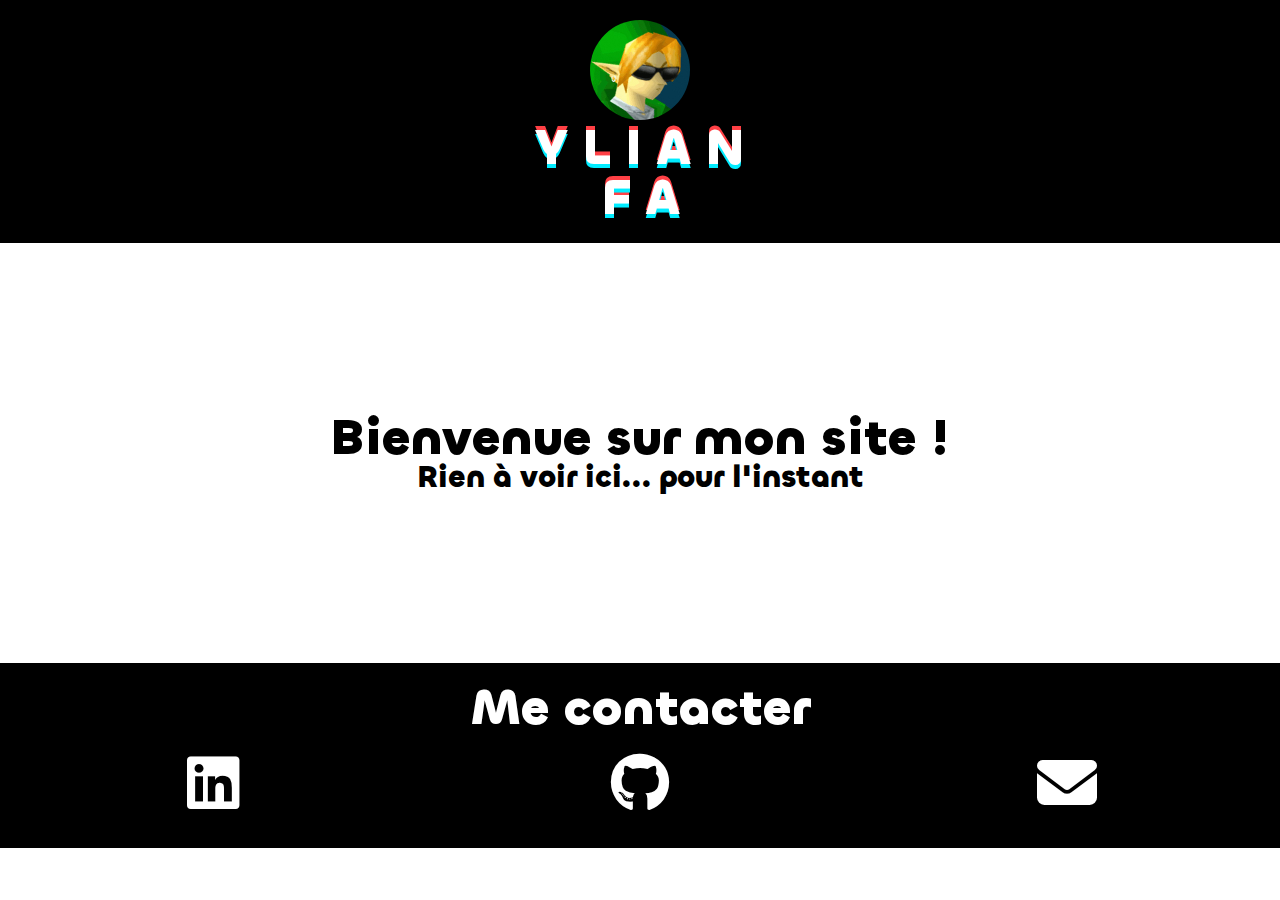
<file: index.html>
<!DOCTYPE html>
<html lang="en">

<head>
    <meta charset="utf-8" />
    <meta name="viewport" content="width=device-width, initial-scale=1" />
    <link rel="stylesheet" href="/Chillax_Complete/Fonts/WEB/css/chillax.css">
    <link rel="stylesheet" href="/css/style.css">
    <link href="/bootstrap-5.2.3-dist/css/bootstrap-grid.min.css" rel="stylesheet">
    <link href="/fontawesome-free-6.3.0-web/css/all.min.css" rel="stylesheet">



</head>

<body>

    <div id="header" class="container-fluid dark">
        <div>
            <div id="pp">   
                <img src="/img/linkool.jpg" alt="photo de profil"
                    style="height: 100px; width: auto; border-radius: 50%;">
            </div>

            <div id="nom" style="vertical-align: super;">
                <h1 id="y" class="nom"></h1>
                <h1 id="f" class="nom"></h1>
            </div>
        </div>
    </div>



    <div class="container-fluid light" style="padding-top: 170px; margin-bottom: 170px;">
        <div class="row">
            <h1>Bienvenue sur mon site !</h1>
            <h2>Rien à voir ici... pour l'instant</h2>
        </div>
    </div>

    <script>

        const y = document.getElementById('y');
        const f = document.getElementById('f');

        setTimeout('y.textContent = "Y"', 200);
        setTimeout('y.textContent = "Y L"', 280);
        setTimeout('y.textContent = "Y L I"', 360);
        setTimeout('y.textContent = "Y L I A"', 440);
        setTimeout('y.textContent = "Y L I A N"', 520);
        setTimeout('f.textContent = "F"', 600);
        setTimeout('f.textContent = "F A"', 680);
        setTimeout('f.textContent = "F A T"', 760);
        setTimeout('f.textContent = "F A T M"', 840);
        setTimeout('f.textContent = "F A T M I"', 920);

    </script>




    <div id="footer" class="container-fluid dark">

        <div class="row" style="margin-bottom: 20px;">
            <h1>Me contacter</h1>
        </div>

        <div class="row">
            <div class="col-sm-12 col-md-4" style="margin-bottom: 15px;">
                <a href="https://www.linkedin.com/in/ylian-fatmi-888729239/" class="btn btn-outline-dark">
                    <i class="fa-brands fa-linkedin" style="font-size: 60px;"></i>
                </a>
            </div>

            <div class="col-sm-12 col-md-4" style="margin-bottom: 15px;">
                <a href="https://github.com/YlianF" class="btn btn-outline-dark">
                    <i class="fa-brands fa-github" style="font-size: 60px;"></i>
                </a>
            </div>

            <div class="col-sm-12 col-md-4" style="margin-bottom: 15px;">
                <a href="mailto:yli.fatmi@gmail.com" class="btn btn-outline-dark">
                    <i class="fa fa-envelope" style="font-size: 60px;"></i>
                </a>
            </div>
        </div>

    </div>

</body>

</html>
</file>
<file: Chillax_Complete/Fonts/WEB/css/chillax.css>
/**
 * @license
 *
 * Font Family: Chillax
 * Designed by: Manushi Parikh
 * URL: https://www.fontshare.com/fonts/chillax
 * © 2023 Indian Type Foundry
 *
 * Font Styles:
 * Chillax Variable(Variable font)
 * Chillax Extralight
 * Chillax Light
 * Chillax Regular
 * Chillax Medium
 * Chillax Semibold
 * Chillax Bold
 *
*/


/**
* This is a variable font
* You can controll variable axes as shown below:
* font-variation-settings: 'wght' 700.0;
*
* available axes:

* 'wght' (range from 200.0 to 700.0)

*/

@font-face {
  font-family: 'Chillax-Variable';
  src: url('../fonts/Chillax-Variable.woff2') format('woff2'),
       url('../fonts/Chillax-Variable.woff') format('woff'),
       url('../fonts/Chillax-Variable.ttf') format('truetype');
       font-weight: 200 700;
       font-display: swap;
       font-style: normal;
}


@font-face {
  font-family: 'Chillax-Extralight';
  src: url('../fonts/Chillax-Extralight.woff2') format('woff2'),
       url('../fonts/Chillax-Extralight.woff') format('woff'),
       url('../fonts/Chillax-Extralight.ttf') format('truetype');
       font-weight: 200;
       font-display: swap;
       font-style: normal;
}


@font-face {
  font-family: 'Chillax-Light';
  src: url('../fonts/Chillax-Light.woff2') format('woff2'),
       url('../fonts/Chillax-Light.woff') format('woff'),
       url('../fonts/Chillax-Light.ttf') format('truetype');
       font-weight: 300;
       font-display: swap;
       font-style: normal;
}


@font-face {
  font-family: 'Chillax-Regular';
  src: url('../fonts/Chillax-Regular.woff2') format('woff2'),
       url('../fonts/Chillax-Regular.woff') format('woff'),
       url('../fonts/Chillax-Regular.ttf') format('truetype');
       font-weight: 400;
       font-display: swap;
       font-style: normal;
}


@font-face {
  font-family: 'Chillax-Medium';
  src: url('../fonts/Chillax-Medium.woff2') format('woff2'),
       url('../fonts/Chillax-Medium.woff') format('woff'),
       url('../fonts/Chillax-Medium.ttf') format('truetype');
       font-weight: 500;
       font-display: swap;
       font-style: normal;
}


@font-face {
  font-family: 'Chillax-Semibold';
  src: url('../fonts/Chillax-Semibold.woff2') format('woff2'),
       url('../fonts/Chillax-Semibold.woff') format('woff'),
       url('../fonts/Chillax-Semibold.ttf') format('truetype');
       font-weight: 600;
       font-display: swap;
       font-style: normal;
}


@font-face {
  font-family: 'Chillax-Bold';
  src: url('../fonts/Chillax-Bold.woff2') format('woff2'),
       url('../fonts/Chillax-Bold.woff') format('woff'),
       url('../fonts/Chillax-Bold.ttf') format('truetype');
       font-weight: 700;
       font-display: swap;
       font-style: normal;
}
</file>
<file: css/style.css>
html,
body,
div,
span,
applet,
object,
iframe,
h1,
h2,
h3,
h4,
h5,
h6,
p,
blockquote,
pre,
a,
abbr,
acronym,
address,
big,
cite,
code,
del,
dfn,
em,
img,
ins,
kbd,
q,
s,
samp,
small,
strike,
strong,
sub,
sup,
tt,
var,
b,
u,
i,
center,
dl,
dt,
dd,
ol,
ul,
li,
fieldset,
form,
label,
legend,
table,
caption,
tbody,
tfoot,
thead,
tr,
th,
td,
article,
aside,
canvas,
details,
embed,
figure,
figcaption,
footer,
header,
hgroup,
menu,
nav,
output,
ruby,
section,
summary,
time,
mark,
audio,
video {
    margin: 0;
    padding: 0;
    border: 0;
    font-size: 100%;
    font: inherit;
    vertical-align: baseline;
}

/* HTML5 display-role reset for older browsers */
article,
aside,
details,
figcaption,
figure,
footer,
header,
hgroup,
menu,
nav,
section {
    display: block;
}

body {
    line-height: 1;
}

ol,
ul {
    list-style: none;
}

blockquote,
q {
    quotes: none;
}

blockquote:before,
blockquote:after,
q:before,
q:after {
    content: '';
    content: none;
}

table {
    border-collapse: collapse;
    border-spacing: 0;
}








body {
    font-family: Chillax-Bold;
    text-align: center;
}

#header, #footer {
    padding-top: 20px;
    padding-bottom: 20px;
}

#content {
    margin-bottom: 50px;
    margin-top: 50px;
}

#nom {
    text-shadow:0 4px 0 #00ecff, 0 -4px 0 #ff4045;
}

.darktxt {
    color: black;
    font-size: 15px;
}

.dark {
    color: white;
    text-shadow: #000000 1px 1px, #000000 -1px 1px, #000000 -1px -1px, #000000 1px -1px;
    background-color: black;
}

.light {
    color: black;
    background-color: white;
}

.acentrer {
    display: table;
}

.centrer {
    vertical-align: middle;
    display: table-cell;
}

p {
    font-size: 20px;
}


h2 {
    font-size: 30px;
}

h1 {
    font-size: 50px;
}

a {
    color: white;
    text-decoration: none;
}

a:after {
    color: white;
}

#musique {
    height: 500px;
    padding-top: 30px;
    background-image:
    linear-gradient(90deg, rgb(255, 255, 255) 0%, rgb(255, 255, 255) 0%, rgba(255, 255, 255, 0) 100%),
    url('/img/music.png');
    background-position: right;
    background-size: 500px 500px;
    background-repeat: no-repeat;
}

#jeuxvideo {
    height: 500px;
    padding-top: 30px;
    background-image:
    linear-gradient(90deg, rgba(255, 255, 255, 0) 0%, rgb(255, 255, 255) 110%, rgba(255, 255, 255, 0) 100%),
    url('/img/video_games.png');
    background-position: left;
    background-size: 500px 500px;
    background-repeat: no-repeat;
}

.logo_artiste {
    border-radius: 50%;
    width: 75%;
    max-width: 200px;
}







main#carousel {
    grid-column: 1 / 8;
    max-width: 100vw;
    height: 600px;
    display: flex;
    align-items: center;
    justify-content: center;
    overflow: hidden;
    transform-style: preserve-3d;
    perspective: 900px;
    --items: 5;
    --middle: 3;
    --position: 1;
    pointer-events: all;
}

div.item {
    position: absolute;
    height: 500px;
    --r: calc(var(--position) - var(--offset));
    --abs: max(calc(var(--r) * -1), var(--r));
    transition: all 0.25s linear;
    transform: rotateY(calc(-10deg * var(--r))) translateX(calc(-600px * var(--r)));
    z-index: calc((var(--position) - var(--abs)));
}

div.item:nth-of-type(1) {
    --offset: 1;
}

div.item:nth-of-type(2) {
    --offset: 2;
}

div.item:nth-of-type(3) {
    --offset: 3;
}

div.item:nth-of-type(4) {
    --offset: 4;
}

div.item:nth-of-type(5) {
    --offset: 5;
}

input:nth-of-type(1) {
    grid-column: 2 / 3;
    grid-row: 2 / 3;
}

input:nth-of-type(1):checked~main#carousel {
    --position: 1;
}

input:nth-of-type(2) {
    grid-column: 3 / 4;
    grid-row: 2 / 3;
}

input:nth-of-type(2):checked~main#carousel {
    --position: 2;
}

input:nth-of-type(3) {
    grid-column: 4 /5;
    grid-row: 2 / 3;
}

input:nth-of-type(3):checked~main#carousel {
    --position: 3;
}

input:nth-of-type(4) {
    grid-column: 5 / 6;
    grid-row: 2 / 3;
}

input:nth-of-type(4):checked~main#carousel {
    --position: 4;
}

input:nth-of-type(5) {
    grid-column: 6 / 7;
    grid-row: 2 / 3;
}

input:nth-of-type(5):checked~main#carousel {
    --position: 5;
}
</file>
